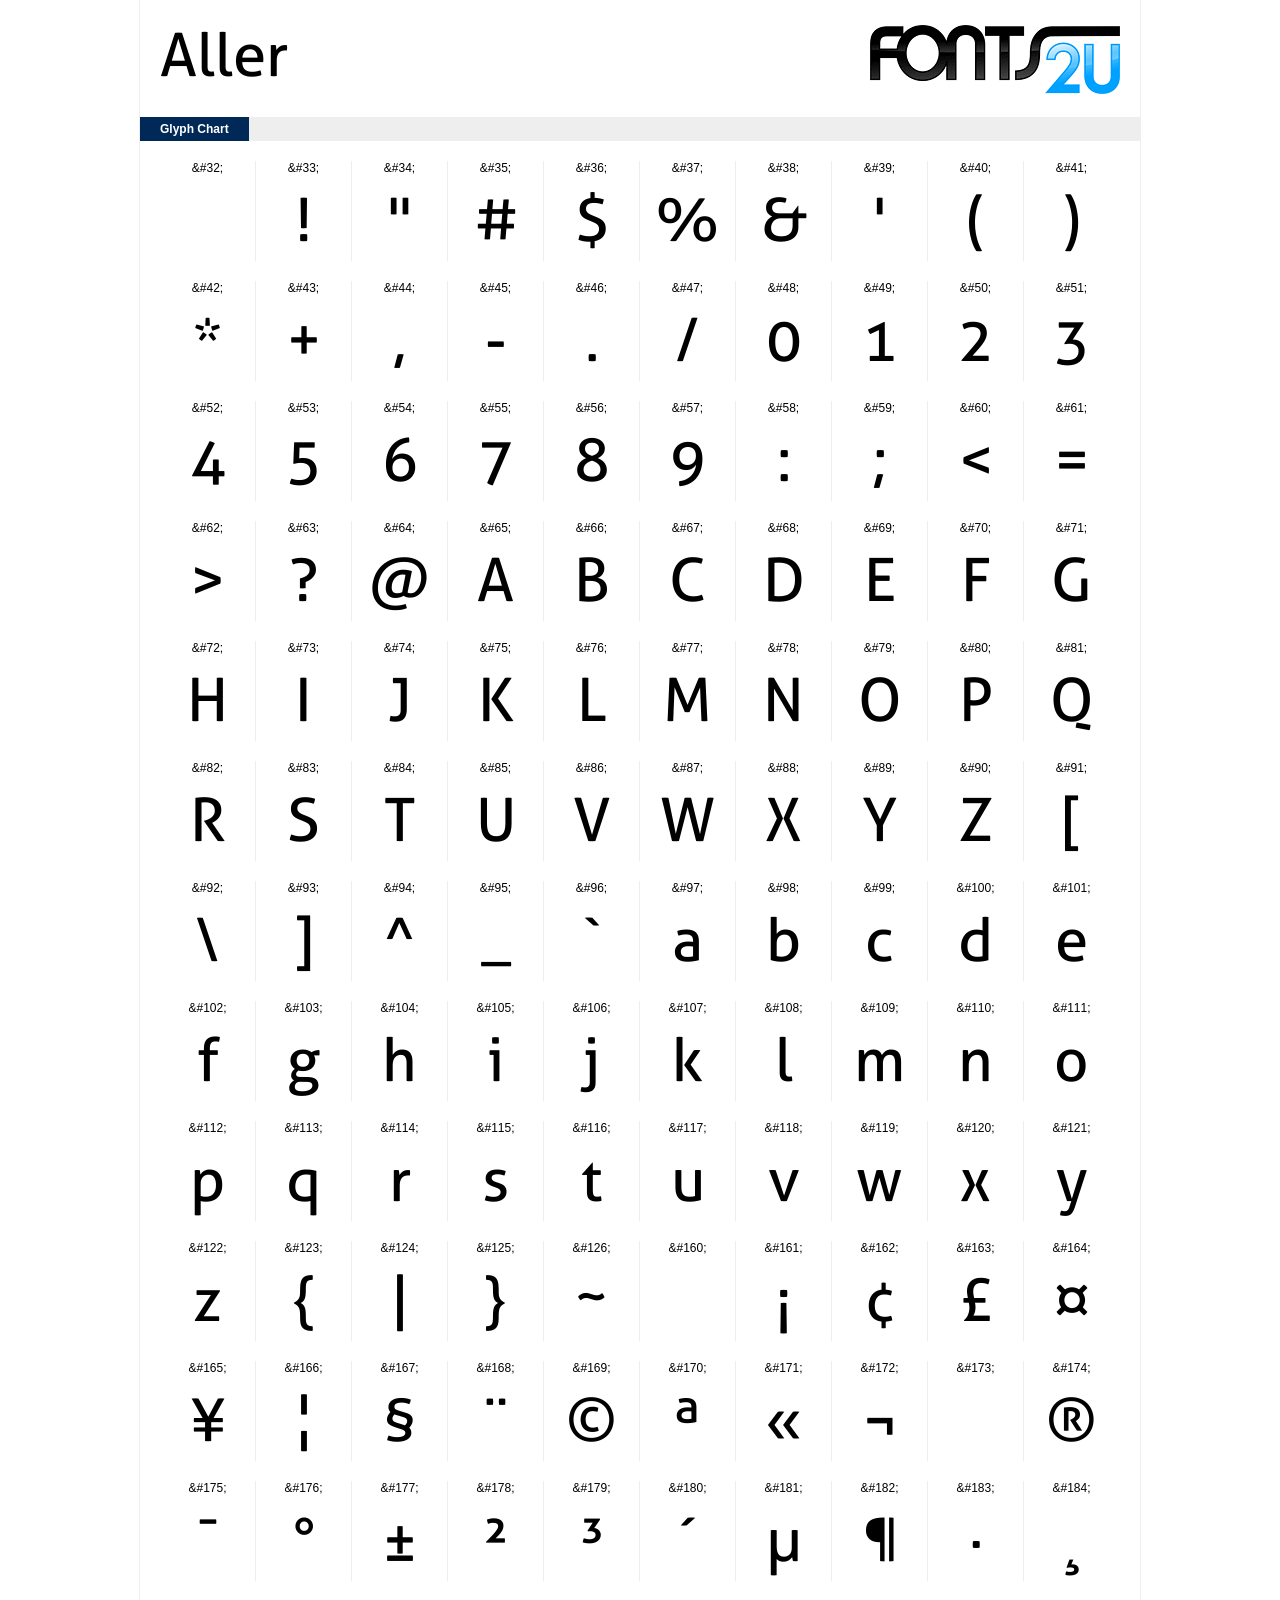
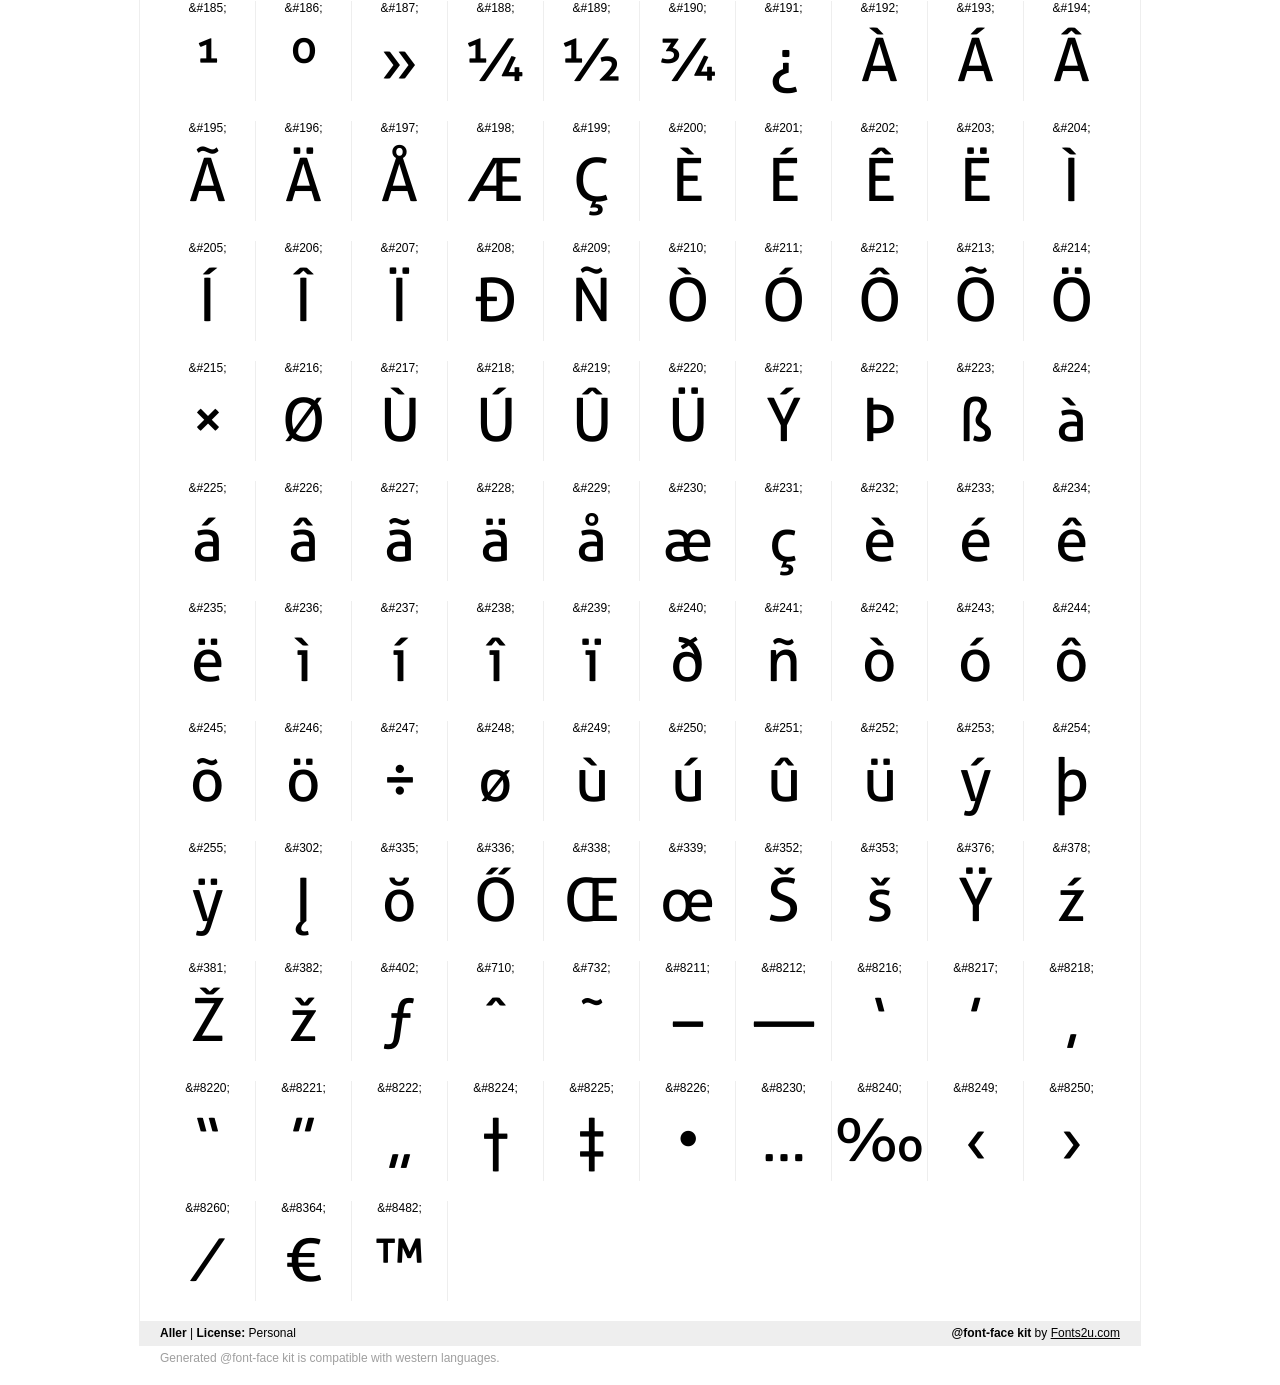
<file: static/fonts/aller1/Aller/demo.html>
﻿<!DOCTYPE html PUBLIC "-//W3C//DTD XHTML 1.0 Strict//EN" "http://www.w3.org/TR/xhtml1/DTD/xhtml1-strict.dtd"> 

<html xmlns="http://www.w3.org/1999/xhtml"> 

  <head> 

    <title>Aller @font-face kit sample</title> 
    <meta http-equiv="Content-Type" content="text/html; charset=utf-8" />
    
    <style media="screen" type="text/css">/*<![CDATA[*/@import 'stylesheet.css';/*]]>*/</style>
    <style media="screen" type="text/css">/*<![CDATA[*/@import 'demo-files/demo.css';/*]]>*/</style>
    <style type="text/css">#title,#glyphs p{font-family:"Aller"}</style>

 </head> 
 
<body> 

	<div id="wrapper">
		<div id="title">
			Aller		</div>
		<div id="logo">
			<a href="http://www.fonts2u.com" target="_blank"><img src="demo-files/fonts2u_logo.gif" width="250" height="69" alt="Fonts2u.com logo" /></a>
		</div>
		<div class="clr"></div>

		<div id="menu">
			<ul>
				<li class="selected"><a href="#glyphs">Glyph Chart</a></li>
			<ul>
			<div class="clr"></div>
		</div>

		<div id="content">
			
			<div id="glyphs">
				﻿<div class="g">&amp;#32;<p> </p></div>﻿<div class="g">&amp;#33;<p>!</p></div>﻿<div class="g">&amp;#34;<p>"</p></div>﻿<div class="g">&amp;#35;<p>#</p></div>﻿<div class="g">&amp;#36;<p>$</p></div>﻿<div class="g">&amp;#37;<p>%</p></div>﻿<div class="g">&amp;#38;<p>&</p></div>﻿<div class="g">&amp;#39;<p>'</p></div>﻿<div class="g">&amp;#40;<p>(</p></div>﻿<div class="g noborder">&amp;#41;<p>)</p></div><div class="clr"></div>﻿<div class="g">&amp;#42;<p>*</p></div>﻿<div class="g">&amp;#43;<p>+</p></div>﻿<div class="g">&amp;#44;<p>,</p></div>﻿<div class="g">&amp;#45;<p>-</p></div>﻿<div class="g">&amp;#46;<p>.</p></div>﻿<div class="g">&amp;#47;<p>/</p></div>﻿<div class="g">&amp;#48;<p>0</p></div>﻿<div class="g">&amp;#49;<p>1</p></div>﻿<div class="g">&amp;#50;<p>2</p></div>﻿<div class="g noborder">&amp;#51;<p>3</p></div><div class="clr"></div>﻿<div class="g">&amp;#52;<p>4</p></div>﻿<div class="g">&amp;#53;<p>5</p></div>﻿<div class="g">&amp;#54;<p>6</p></div>﻿<div class="g">&amp;#55;<p>7</p></div>﻿<div class="g">&amp;#56;<p>8</p></div>﻿<div class="g">&amp;#57;<p>9</p></div>﻿<div class="g">&amp;#58;<p>:</p></div>﻿<div class="g">&amp;#59;<p>;</p></div>﻿<div class="g">&amp;#60;<p><</p></div>﻿<div class="g noborder">&amp;#61;<p>=</p></div><div class="clr"></div>﻿<div class="g">&amp;#62;<p>></p></div>﻿<div class="g">&amp;#63;<p>?</p></div>﻿<div class="g">&amp;#64;<p>@</p></div>﻿<div class="g">&amp;#65;<p>A</p></div>﻿<div class="g">&amp;#66;<p>B</p></div>﻿<div class="g">&amp;#67;<p>C</p></div>﻿<div class="g">&amp;#68;<p>D</p></div>﻿<div class="g">&amp;#69;<p>E</p></div>﻿<div class="g">&amp;#70;<p>F</p></div>﻿<div class="g noborder">&amp;#71;<p>G</p></div><div class="clr"></div>﻿<div class="g">&amp;#72;<p>H</p></div>﻿<div class="g">&amp;#73;<p>I</p></div>﻿<div class="g">&amp;#74;<p>J</p></div>﻿<div class="g">&amp;#75;<p>K</p></div>﻿<div class="g">&amp;#76;<p>L</p></div>﻿<div class="g">&amp;#77;<p>M</p></div>﻿<div class="g">&amp;#78;<p>N</p></div>﻿<div class="g">&amp;#79;<p>O</p></div>﻿<div class="g">&amp;#80;<p>P</p></div>﻿<div class="g noborder">&amp;#81;<p>Q</p></div><div class="clr"></div>﻿<div class="g">&amp;#82;<p>R</p></div>﻿<div class="g">&amp;#83;<p>S</p></div>﻿<div class="g">&amp;#84;<p>T</p></div>﻿<div class="g">&amp;#85;<p>U</p></div>﻿<div class="g">&amp;#86;<p>V</p></div>﻿<div class="g">&amp;#87;<p>W</p></div>﻿<div class="g">&amp;#88;<p>X</p></div>﻿<div class="g">&amp;#89;<p>Y</p></div>﻿<div class="g">&amp;#90;<p>Z</p></div>﻿<div class="g noborder">&amp;#91;<p>[</p></div><div class="clr"></div>﻿<div class="g">&amp;#92;<p>\</p></div>﻿<div class="g">&amp;#93;<p>]</p></div>﻿<div class="g">&amp;#94;<p>^</p></div>﻿<div class="g">&amp;#95;<p>_</p></div>﻿<div class="g">&amp;#96;<p>`</p></div>﻿<div class="g">&amp;#97;<p>a</p></div>﻿<div class="g">&amp;#98;<p>b</p></div>﻿<div class="g">&amp;#99;<p>c</p></div>﻿<div class="g">&amp;#100;<p>d</p></div>﻿<div class="g noborder">&amp;#101;<p>e</p></div><div class="clr"></div>﻿<div class="g">&amp;#102;<p>f</p></div>﻿<div class="g">&amp;#103;<p>g</p></div>﻿<div class="g">&amp;#104;<p>h</p></div>﻿<div class="g">&amp;#105;<p>i</p></div>﻿<div class="g">&amp;#106;<p>j</p></div>﻿<div class="g">&amp;#107;<p>k</p></div>﻿<div class="g">&amp;#108;<p>l</p></div>﻿<div class="g">&amp;#109;<p>m</p></div>﻿<div class="g">&amp;#110;<p>n</p></div>﻿<div class="g noborder">&amp;#111;<p>o</p></div><div class="clr"></div>﻿<div class="g">&amp;#112;<p>p</p></div>﻿<div class="g">&amp;#113;<p>q</p></div>﻿<div class="g">&amp;#114;<p>r</p></div>﻿<div class="g">&amp;#115;<p>s</p></div>﻿<div class="g">&amp;#116;<p>t</p></div>﻿<div class="g">&amp;#117;<p>u</p></div>﻿<div class="g">&amp;#118;<p>v</p></div>﻿<div class="g">&amp;#119;<p>w</p></div>﻿<div class="g">&amp;#120;<p>x</p></div>﻿<div class="g noborder">&amp;#121;<p>y</p></div><div class="clr"></div>﻿<div class="g">&amp;#122;<p>z</p></div>﻿<div class="g">&amp;#123;<p>{</p></div>﻿<div class="g">&amp;#124;<p>|</p></div>﻿<div class="g">&amp;#125;<p>}</p></div>﻿<div class="g">&amp;#126;<p>~</p></div>﻿<div class="g">&amp;#160;<p> </p></div>﻿<div class="g">&amp;#161;<p>¡</p></div>﻿<div class="g">&amp;#162;<p>¢</p></div>﻿<div class="g">&amp;#163;<p>£</p></div>﻿<div class="g noborder">&amp;#164;<p>¤</p></div><div class="clr"></div>﻿<div class="g">&amp;#165;<p>¥</p></div>﻿<div class="g">&amp;#166;<p>¦</p></div>﻿<div class="g">&amp;#167;<p>§</p></div>﻿<div class="g">&amp;#168;<p>¨</p></div>﻿<div class="g">&amp;#169;<p>©</p></div>﻿<div class="g">&amp;#170;<p>ª</p></div>﻿<div class="g">&amp;#171;<p>«</p></div>﻿<div class="g">&amp;#172;<p>¬</p></div>﻿<div class="g">&amp;#173;<p>­</p></div>﻿<div class="g noborder">&amp;#174;<p>®</p></div><div class="clr"></div>﻿<div class="g">&amp;#175;<p>¯</p></div>﻿<div class="g">&amp;#176;<p>°</p></div>﻿<div class="g">&amp;#177;<p>±</p></div>﻿<div class="g">&amp;#178;<p>²</p></div>﻿<div class="g">&amp;#179;<p>³</p></div>﻿<div class="g">&amp;#180;<p>´</p></div>﻿<div class="g">&amp;#181;<p>µ</p></div>﻿<div class="g">&amp;#182;<p>¶</p></div>﻿<div class="g">&amp;#183;<p>·</p></div>﻿<div class="g noborder">&amp;#184;<p>¸</p></div><div class="clr"></div>﻿<div class="g">&amp;#185;<p>¹</p></div>﻿<div class="g">&amp;#186;<p>º</p></div>﻿<div class="g">&amp;#187;<p>»</p></div>﻿<div class="g">&amp;#188;<p>¼</p></div>﻿<div class="g">&amp;#189;<p>½</p></div>﻿<div class="g">&amp;#190;<p>¾</p></div>﻿<div class="g">&amp;#191;<p>¿</p></div>﻿<div class="g">&amp;#192;<p>À</p></div>﻿<div class="g">&amp;#193;<p>Á</p></div>﻿<div class="g noborder">&amp;#194;<p>Â</p></div><div class="clr"></div>﻿<div class="g">&amp;#195;<p>Ã</p></div>﻿<div class="g">&amp;#196;<p>Ä</p></div>﻿<div class="g">&amp;#197;<p>Å</p></div>﻿<div class="g">&amp;#198;<p>Æ</p></div>﻿<div class="g">&amp;#199;<p>Ç</p></div>﻿<div class="g">&amp;#200;<p>È</p></div>﻿<div class="g">&amp;#201;<p>É</p></div>﻿<div class="g">&amp;#202;<p>Ê</p></div>﻿<div class="g">&amp;#203;<p>Ë</p></div>﻿<div class="g noborder">&amp;#204;<p>Ì</p></div><div class="clr"></div>﻿<div class="g">&amp;#205;<p>Í</p></div>﻿<div class="g">&amp;#206;<p>Î</p></div>﻿<div class="g">&amp;#207;<p>Ï</p></div>﻿<div class="g">&amp;#208;<p>Ð</p></div>﻿<div class="g">&amp;#209;<p>Ñ</p></div>﻿<div class="g">&amp;#210;<p>Ò</p></div>﻿<div class="g">&amp;#211;<p>Ó</p></div>﻿<div class="g">&amp;#212;<p>Ô</p></div>﻿<div class="g">&amp;#213;<p>Õ</p></div>﻿<div class="g noborder">&amp;#214;<p>Ö</p></div><div class="clr"></div>﻿<div class="g">&amp;#215;<p>×</p></div>﻿<div class="g">&amp;#216;<p>Ø</p></div>﻿<div class="g">&amp;#217;<p>Ù</p></div>﻿<div class="g">&amp;#218;<p>Ú</p></div>﻿<div class="g">&amp;#219;<p>Û</p></div>﻿<div class="g">&amp;#220;<p>Ü</p></div>﻿<div class="g">&amp;#221;<p>Ý</p></div>﻿<div class="g">&amp;#222;<p>Þ</p></div>﻿<div class="g">&amp;#223;<p>ß</p></div>﻿<div class="g noborder">&amp;#224;<p>à</p></div><div class="clr"></div>﻿<div class="g">&amp;#225;<p>á</p></div>﻿<div class="g">&amp;#226;<p>â</p></div>﻿<div class="g">&amp;#227;<p>ã</p></div>﻿<div class="g">&amp;#228;<p>ä</p></div>﻿<div class="g">&amp;#229;<p>å</p></div>﻿<div class="g">&amp;#230;<p>æ</p></div>﻿<div class="g">&amp;#231;<p>ç</p></div>﻿<div class="g">&amp;#232;<p>è</p></div>﻿<div class="g">&amp;#233;<p>é</p></div>﻿<div class="g noborder">&amp;#234;<p>ê</p></div><div class="clr"></div>﻿<div class="g">&amp;#235;<p>ë</p></div>﻿<div class="g">&amp;#236;<p>ì</p></div>﻿<div class="g">&amp;#237;<p>í</p></div>﻿<div class="g">&amp;#238;<p>î</p></div>﻿<div class="g">&amp;#239;<p>ï</p></div>﻿<div class="g">&amp;#240;<p>ð</p></div>﻿<div class="g">&amp;#241;<p>ñ</p></div>﻿<div class="g">&amp;#242;<p>ò</p></div>﻿<div class="g">&amp;#243;<p>ó</p></div>﻿<div class="g noborder">&amp;#244;<p>ô</p></div><div class="clr"></div>﻿<div class="g">&amp;#245;<p>õ</p></div>﻿<div class="g">&amp;#246;<p>ö</p></div>﻿<div class="g">&amp;#247;<p>÷</p></div>﻿<div class="g">&amp;#248;<p>ø</p></div>﻿<div class="g">&amp;#249;<p>ù</p></div>﻿<div class="g">&amp;#250;<p>ú</p></div>﻿<div class="g">&amp;#251;<p>û</p></div>﻿<div class="g">&amp;#252;<p>ü</p></div>﻿<div class="g">&amp;#253;<p>ý</p></div>﻿<div class="g noborder">&amp;#254;<p>þ</p></div><div class="clr"></div>﻿<div class="g">&amp;#255;<p>ÿ</p></div>﻿<div class="g">&amp;#302;<p>Į</p></div>﻿<div class="g">&amp;#335;<p>ŏ</p></div>﻿<div class="g">&amp;#336;<p>Ő</p></div>﻿<div class="g">&amp;#338;<p>Œ</p></div>﻿<div class="g">&amp;#339;<p>œ</p></div>﻿<div class="g">&amp;#352;<p>Š</p></div>﻿<div class="g">&amp;#353;<p>š</p></div>﻿<div class="g">&amp;#376;<p>Ÿ</p></div>﻿<div class="g noborder">&amp;#378;<p>ź</p></div><div class="clr"></div>﻿<div class="g">&amp;#381;<p>Ž</p></div>﻿<div class="g">&amp;#382;<p>ž</p></div>﻿<div class="g">&amp;#402;<p>ƒ</p></div>﻿<div class="g">&amp;#710;<p>ˆ</p></div>﻿<div class="g">&amp;#732;<p>˜</p></div>﻿<div class="g">&amp;#8211;<p>–</p></div>﻿<div class="g">&amp;#8212;<p>—</p></div>﻿<div class="g">&amp;#8216;<p>‘</p></div>﻿<div class="g">&amp;#8217;<p>’</p></div>﻿<div class="g noborder">&amp;#8218;<p>‚</p></div><div class="clr"></div>﻿<div class="g">&amp;#8220;<p>“</p></div>﻿<div class="g">&amp;#8221;<p>”</p></div>﻿<div class="g">&amp;#8222;<p>„</p></div>﻿<div class="g">&amp;#8224;<p>†</p></div>﻿<div class="g">&amp;#8225;<p>‡</p></div>﻿<div class="g">&amp;#8226;<p>•</p></div>﻿<div class="g">&amp;#8230;<p>…</p></div>﻿<div class="g">&amp;#8240;<p>‰</p></div>﻿<div class="g">&amp;#8249;<p>‹</p></div>﻿<div class="g noborder">&amp;#8250;<p>›</p></div><div class="clr"></div>﻿<div class="g">&amp;#8260;<p>⁄</p></div>﻿<div class="g">&amp;#8364;<p>€</p></div>﻿<div class="g">&amp;#8482;<p>™</p></div>			</div>
			
			<div class="clr"></div>

		</div>

		<div id="footer">
			<div id="copyright"><strong>Aller</strong> | <strong>License:</strong> Personal</div>
			<div id="generated"><strong>@font-face kit</strong> by <a href="http://www.fonts2u.com" target="_blank">Fonts2u.com</a></div>
			<div class="clr"></div>
		</div>
	</div>
	<div id="support">Generated @font-face kit is compatible with western languages.</div>

</body> 

</html>
</file>
